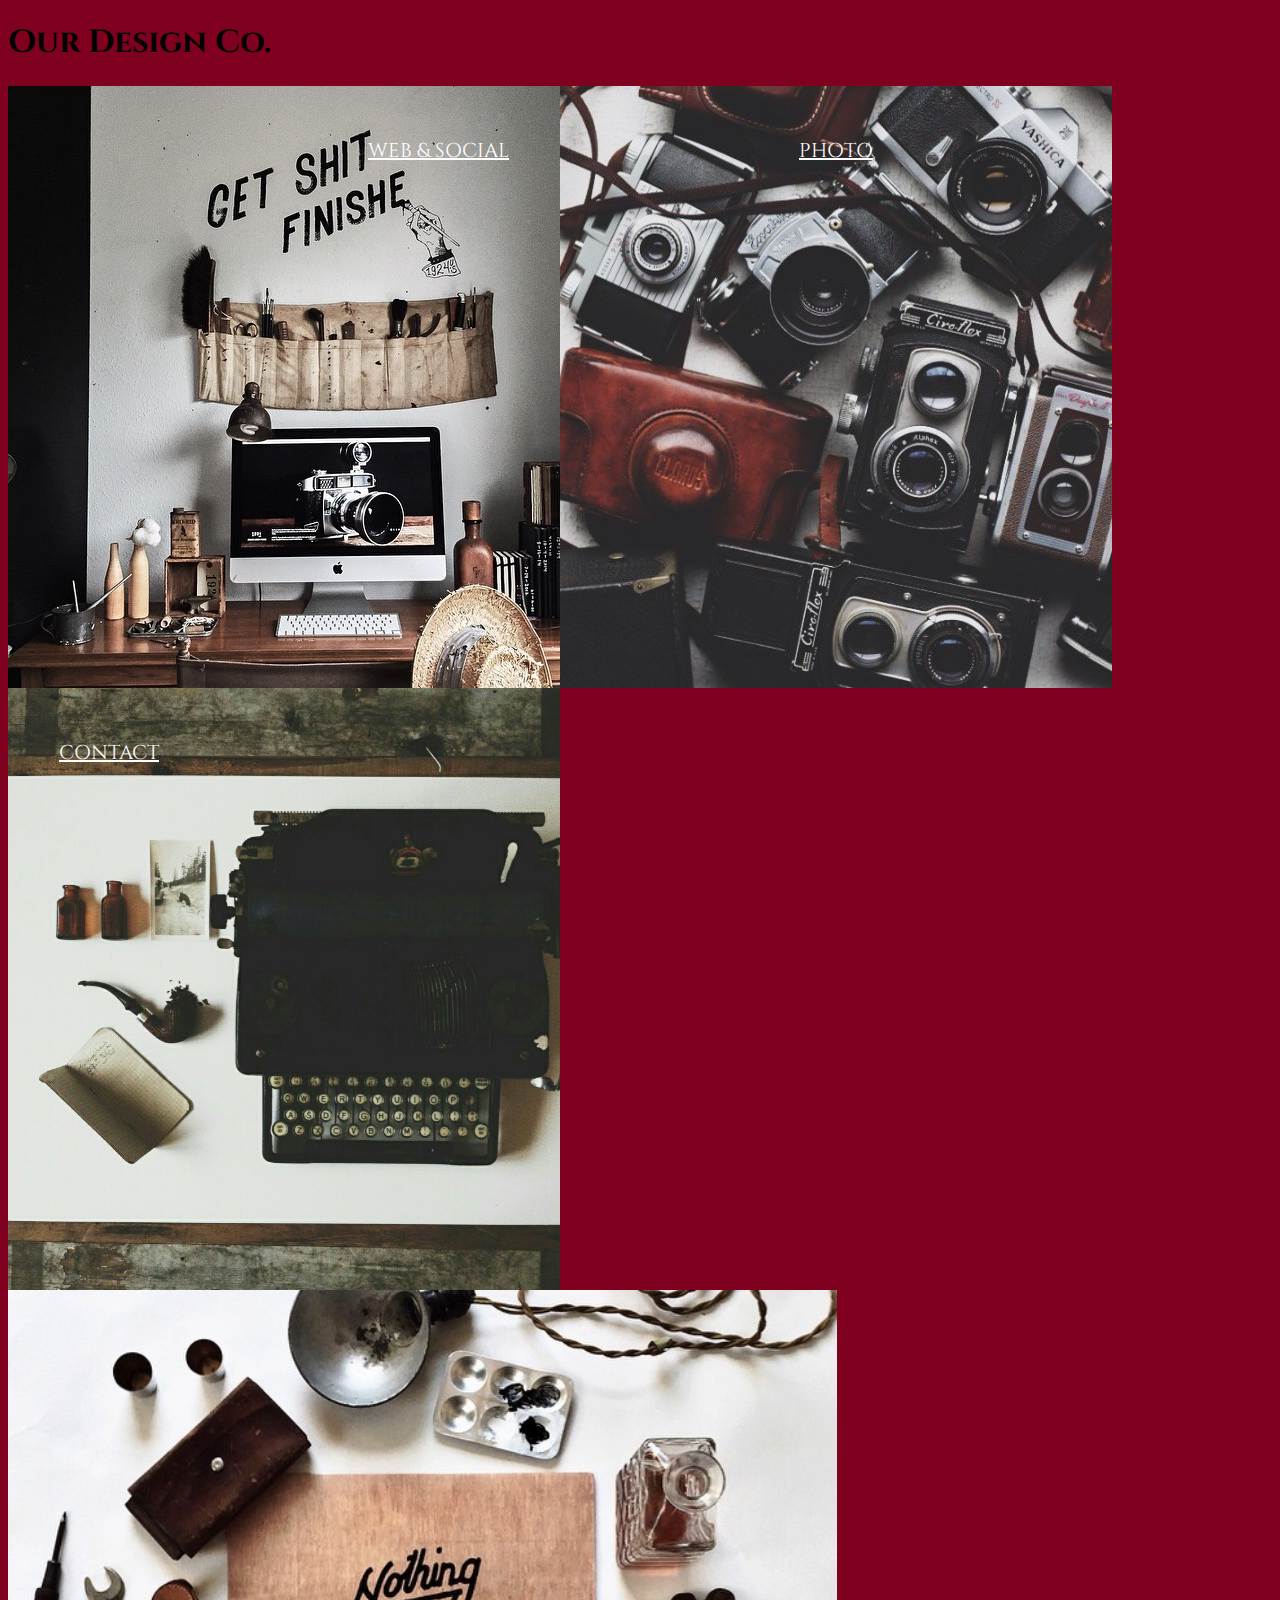
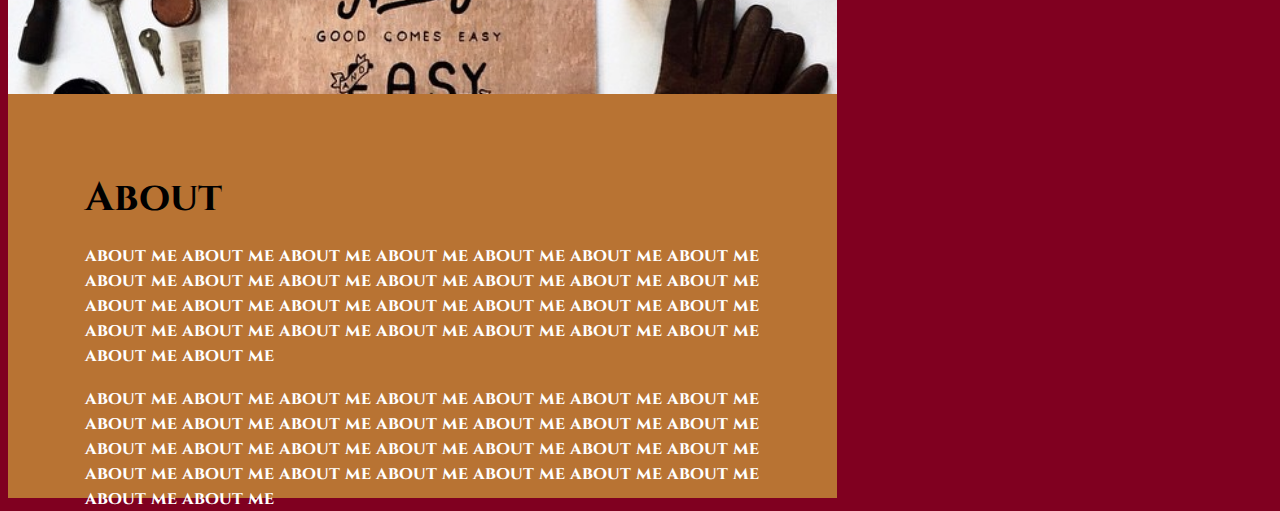
<file: Unit 6/index.html>
<!DOCTYPE html>
<html>
	<head>
		<title>OUR Design Co.</title>
		<link rel="stylesheet" type="text/css" href="style.css">

			<h1 class="logo"> Our Design Co. </h1>
	</head>

	<body>
		<div class="column" id="web">

		<a href="websocial.html">WEB & SOCIAL</a> 

		</div>

		<div class="column" id="photo">
			
		<a href="photo.html">PHOTO</a>

		</div>

		<div class="column" id="contact">
		
		<a href="contact.html"> CONTACT </a>

		</div>

	</body>


	<footer>
		<div class="column2" id="pic"></div>

		<div class="column2" id="about">
			About 

			<p id="aboutme">about me about me about me about me about me about me about me about me about me about me about me about me about me about me about me about me about me about me about me about me about me about me about me about me about me about me about me about me about me about me </p>

			<p id="aboutme">about me about me about me about me about me about me about me about me about me about me about me about me about me about me about me about me about me about me about me about me about me about me about me about me about me about me about me about me about me about me </p>


		</div>


	</footer>
</html>
</file>
<file: Unit 6/style.css>
@import url(http://fonts.googleapis.com/css?family=Orbitron);
@import url(http://fonts.googleapis.com/css?family=Cinzel);


.logo {
text-align: left;
color: black;
font-weight: bold;


}

body {
	background: #800020;
	background-size: cover;
	color:white;
	font-family: 'Cinzel', serif;
}

a {
	color: white;
	font-size: 20px;
}
.column {
	float: left;
	width: 450px;
	height: 500px;
	padding: 51px;
	margin: 0;
}

#web {

	background: url(websocial.jpg);
	background-size: center;
	text-align: right;

}

#photo {
	background: url(cameraphoto.jpg);
	background-size: center;
	text-align: center;
}

#contact {
	background: url(contact.jpg);
	background-size: center;
}

.clearfix:after {
	visibility: hidden;
	display: block;
	clear: both;
}

.column2 {
	float: left;
	width: 675px;
	height: 250px;
	padding: 77px;
	margin: 0;
}

#pic {
	background: url(pic.jpg);
	background-size: cover;
}

#about {
	background-color: #B87333;
	color: black;
	font-size: 40px;
	font-weight: bold;
}

#aboutme {
	color: white;
	font-size: 18px;
}
</file>
